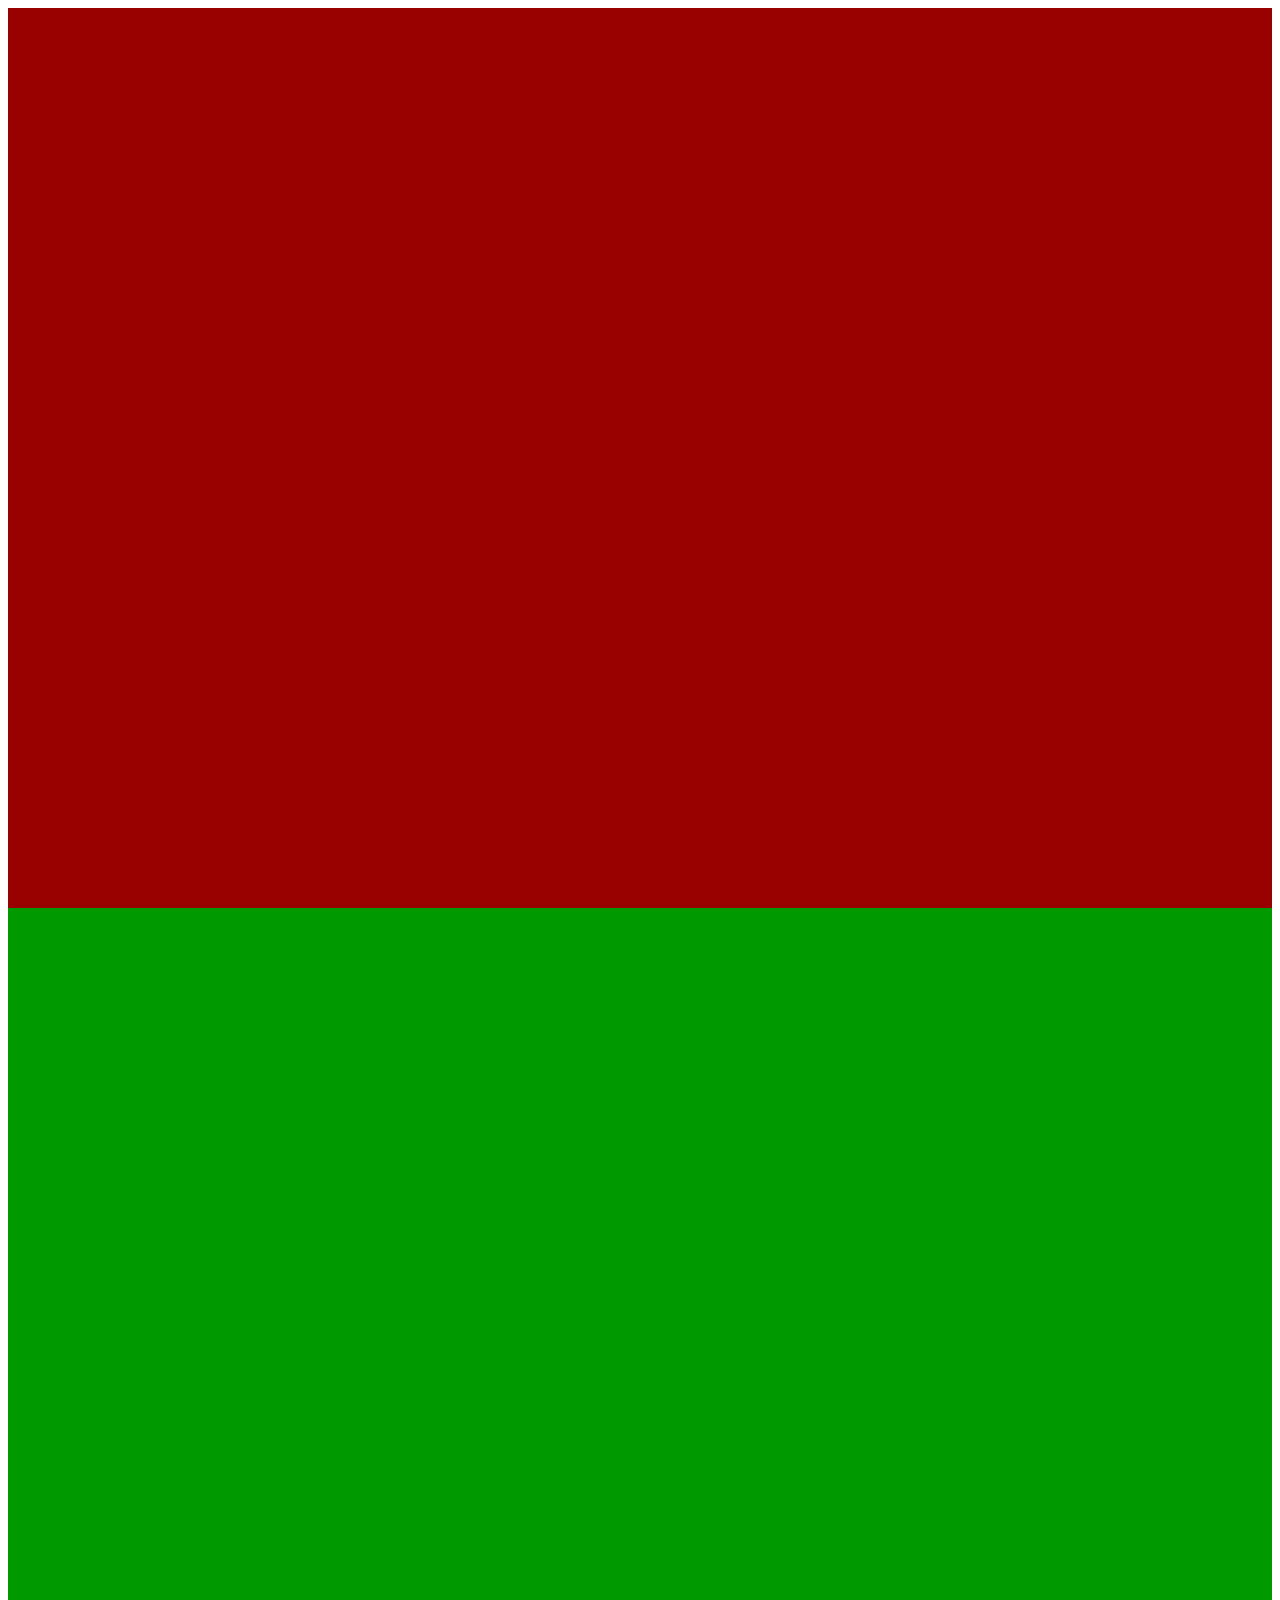
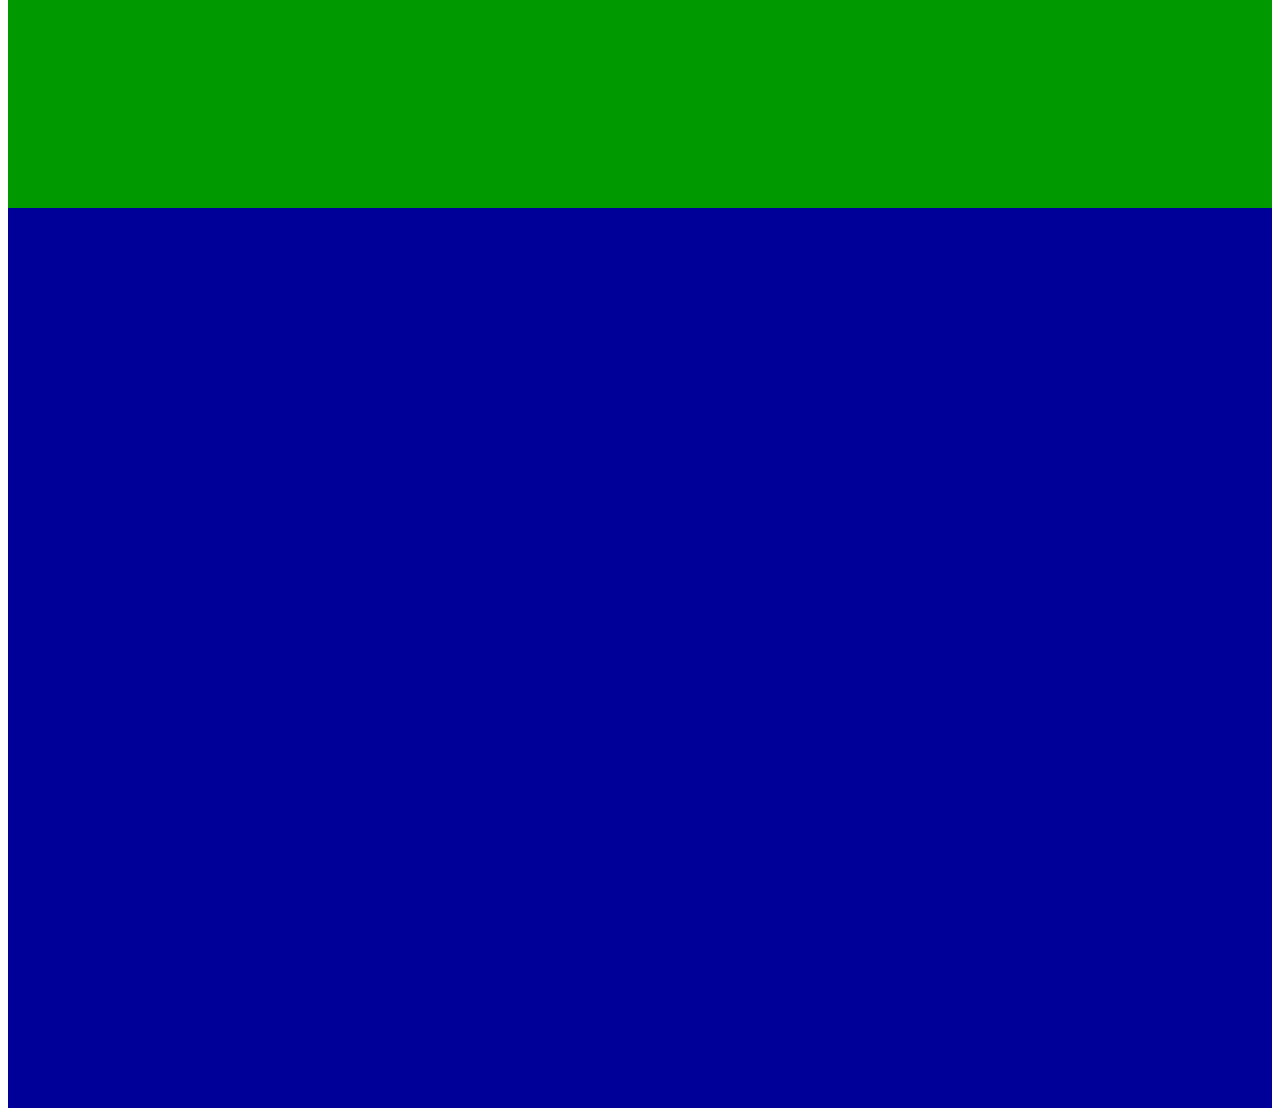
<file: new responsive log/index.html>
<!DOCTYPE html>
<html>
<head>
<title> Div Length</title>

<link rel="stylesheet" href="css/main.css">
</head> 


<body>
  <!--
   <div id="fixed-red" class="fixed-red red-active"></div>
   <div id="fixed-green" class="fixed-green"></div>
   <div id="fixed-blue" class="fixed-blue"></div>
  -->
   <div id="red" class="color"></div>
   <div id="green" class="color"></div>
   <div id="blue" class="color"></div>



</body> 
<script type="text/javascript" src="js/jquery-1.8.3.min.js"></script>
<script type="text/javascript" src="js/main.js"></script>

</html>
</file>
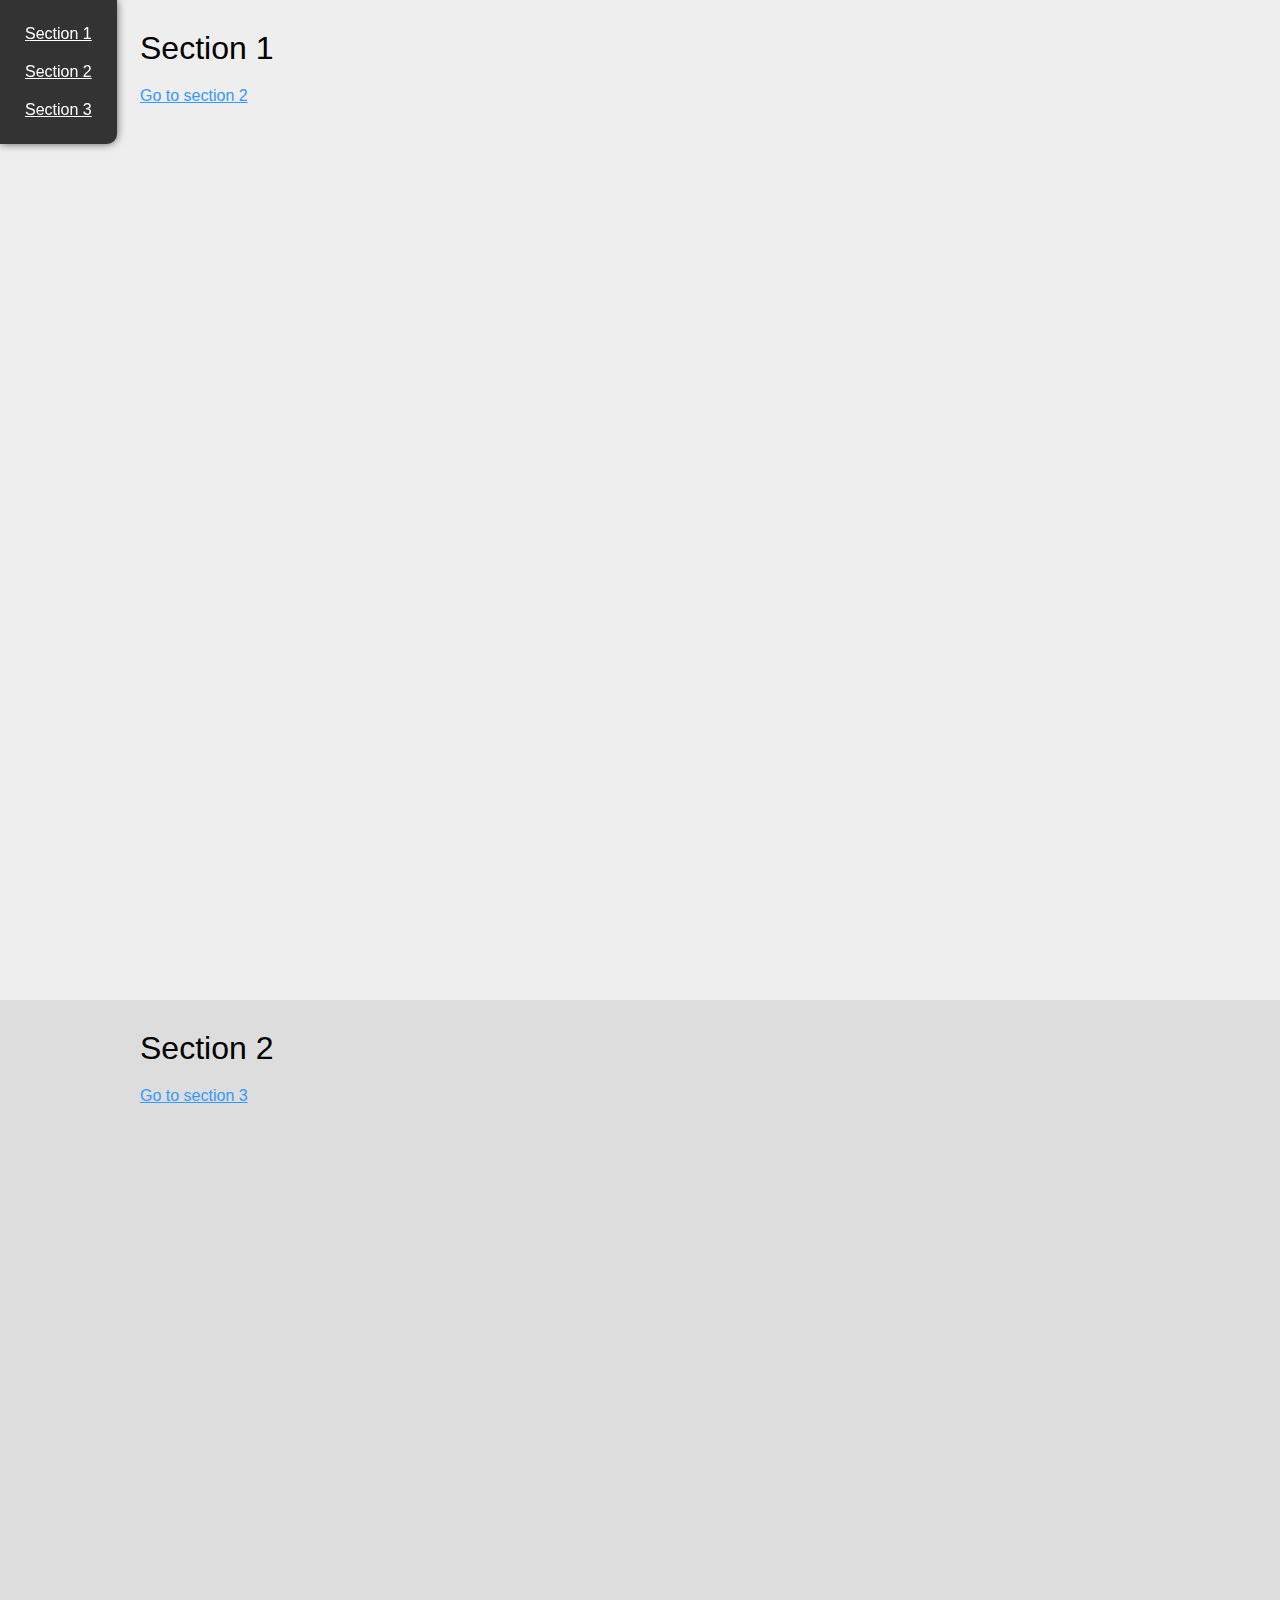
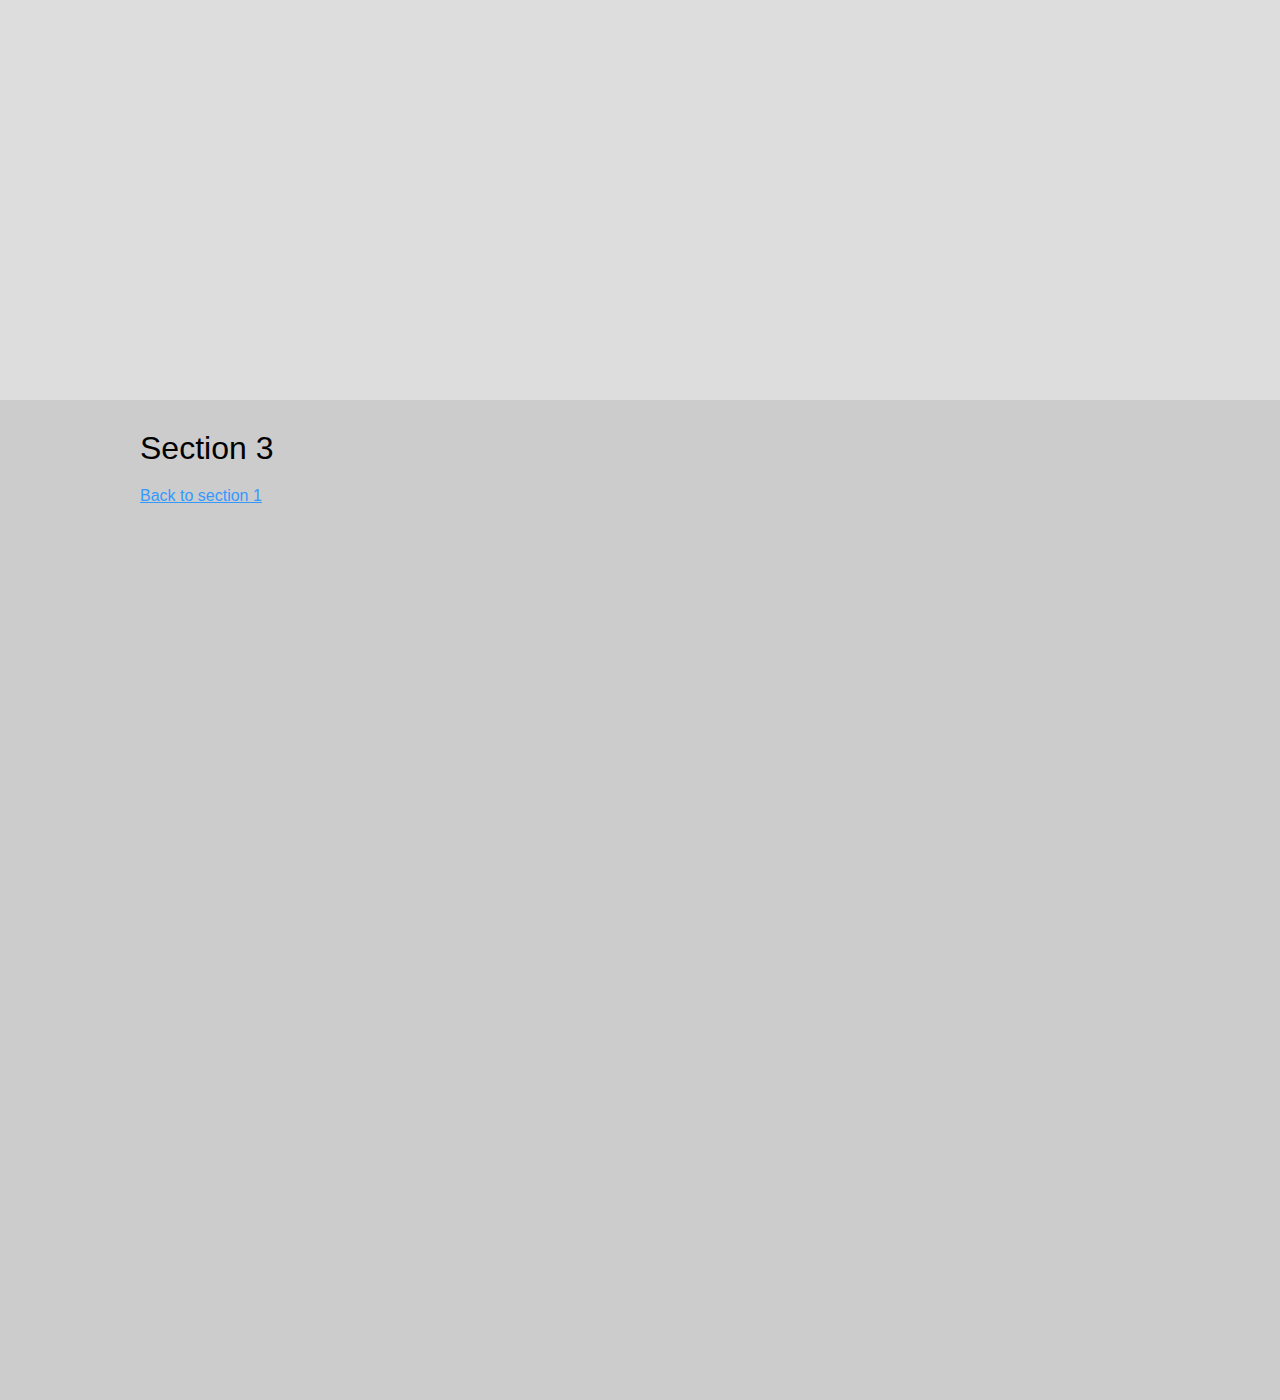
<file: new responsive log/nav.html>
<!DOCTYPE html>
<html lang="en">
<head>
    <meta charset="UTF-8">
    <meta name="viewport" content="width=device-width, initial-scale=1.0">
    <meta http-equiv="X-UA-Compatible" content="ie=edge">
    <title>Document</title>


<style>
html, body {
  margin: 0;
  padding: 0;
}

* {
  box-sizing: border-box;
  font-family: 'Lato', sans-serif;
  font-weight: 400;
}

#nav {
  position: fixed;
  top: 0;
  left: 0;
  background: #333;
  margin: 0;
  padding: 15px;
  list-style: none;
  border-radius: 0 0 10px 0;
  box-shadow: 0 0 8px rgba(0,0,0,0.6);
}

#nav a {
  display: block;
  padding: 10px 10px;
  color: #fff;
}

#nav a:hover {
  color: #ff0;
}

.section {
  height: 1000px;
  padding: 30px 140px;
}

#section-1 {
  background: #eee;
}

#section-2 {
  background: #ddd;
}

#section-3 {
  background: #ccc;
}

h1 {
  margin: 0 0 20px 0;
}

.section a {
  color: #3399FF;
}
</style>    

<script>
/*
	Smooth scroll functionality for anchor links (animates the scroll
	rather than a sudden jump in the page)
*/
$('.js-anchor-link').click(function(e){
  e.preventDefault();
  var target = $($(this).attr('href'));
  if(target.length){
    var scrollTo = target.offset().top;
    $('body, html').animate({scrollTop: scrollTo+'px'}, 10);
  }
});

</script>


</head>
<body>
    
    <ul id="nav">
        <li><a href="#section-1" class="js-anchor-link">Section 1</a></li>
        <li><a href="#section-2" class="js-anchor-link">Section 2</a></li>
        <li><a href="#section-3" class="js-anchor-link">Section 3</a></li>
      </ul>
      
      <div id="section-1" class="section">
        <h1>Section 1</h1>
        <a href="#section-2" class="js-anchor-link">Go to section 2</a>
      </div>
      
      <div id="section-2" class="section">
        <h1>Section 2</h1>
        <a href="#section-3" class="js-anchor-link">Go to section 3</a>
      </div>
      
      <div id="section-3" class="section">
        <h1>Section 3</h1>
        <a href="#section-1" class="js-anchor-link">Back to section 1</a>
      </div>
</body>
</html>
</file>
<file: new responsive log/css/main.css>
html,
body {
  height: 100%;
}

.fixed-red,
.fixed-green,
.fixed-blue {
  width: 30px;
  height: 30px;
  position: fixed;
  top: 10px;
  left: 10px;
  background: #333;
}

.fixed-green {
  top: 100px;
}

.fixed-blue {
  top: 100px;
}

.red-active {
  background: #f00;
}

.green-active {
  background: #0f0;
}

.blue-active {
  background: #00f;
}

.color {
  width: 100%;
  height: 100%;
}

#red {
  background: #900;
}

#green {
  background: #090;
}

#blue {
  background: #009;
}
</file>
